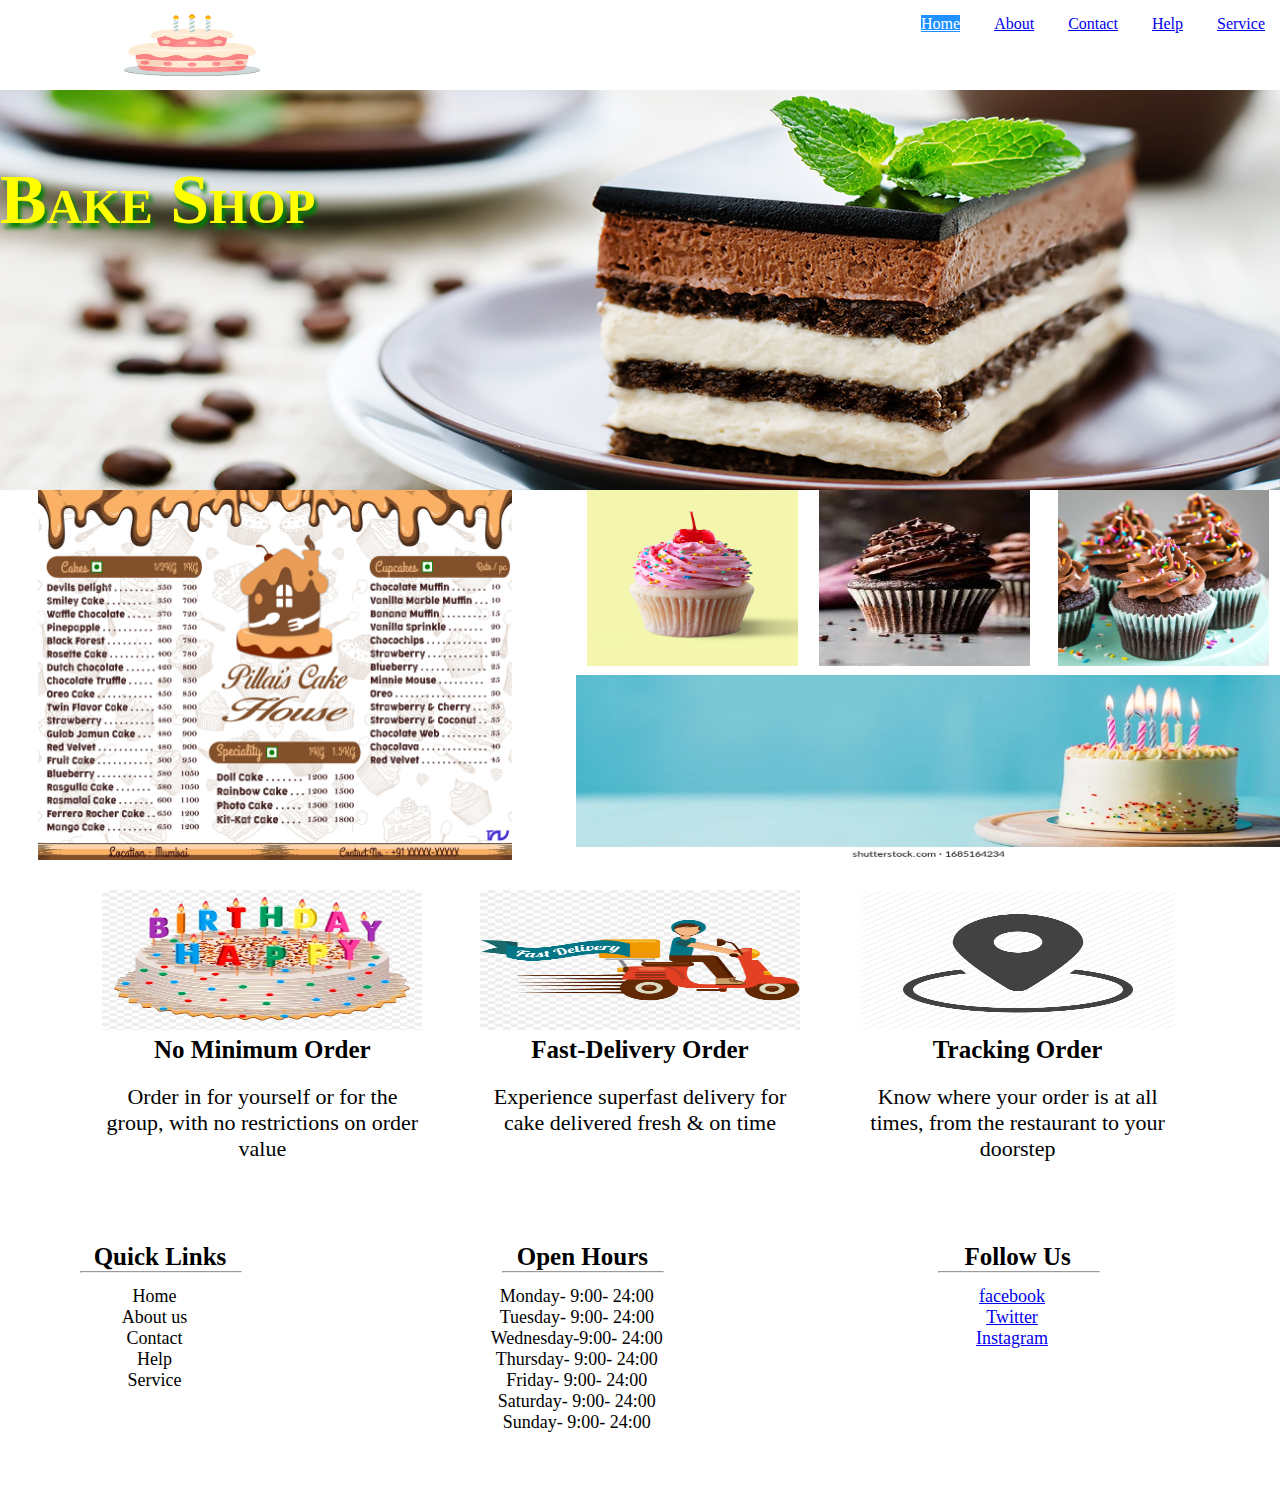
<file: index.html>
<html>
  <head>
    <title>Demo CSS</title>
     <link href="style.css" rel="stylesheet">
  </head> 
  <body>
      <div id="container">
        <div id="Menu">
           <div id="icon">
              <img src="icon.jpg">
           </div>
           <div id="menuItem">
             <ul>
               <li><a class="active" href="index.html">Home</a></li>
               <li><a href="about.html">About</a></li>
               <li><a href="contact.html">Contact</a></li>
               <li><a href="help.html">Help</a></li>
               <li><a href="service.html">Service</a></li>
             </ul>
           </div>
         </div>
        <div id="header">
         <div id="headerContent">
            <div>
                <h1>Bake Shop</h1>
            </div>
            <img src="cake2.jpg" />
         </div>
        </div>
        <div id="content">
           <div id="contentUp">
                <div id="contentUpLeft">
                    <img src="menu.jpg" style="height:100%;width:100%">
                 </div>
                <div id="contentUpRight">
                   <div id="contentUpRight1">
                       <div id="right1">
                         <img src="cupcake.jpg" style="height:100%; width:100%;">
                       </div>
                      <div id="right2">
                        <img src="cupcake.jpeg" style="height:100%; width:100%;">
                     </div>
                     <div id="right3">
                       <img src="cupcake2.jpg" style="height:100%; width:100%;">
                     </div>
                 </div>
                 <div id="contentUpRight2">
                     <img src="cake4.webp" style="height:100%; width:100%">
                </div>
             </div>
           </div>
           <div id="contentBelow">
             <div id="belowLeft">
               <img src="minimum.png" style="height:140px;
               width:100%;margin-top:30px;">
               <h3 style="margin-top:2%">No Minimum Order</h3>
               <p style="color:black""margin-top:2%">
               Order in for yourself or for the group, with no 
               restrictions on order value
               </p>
             </div>
             <div id="belowCenter">
                <img src="delivery.png" style="height:140px;
               width:100%;margin-top:30px;">
               <h3 style="margin-top:2%">Fast-Delivery Order</h3>
               <p style="color:black""margin-top:2%">
                Experience superfast delivery for 
                cake delivered fresh & on time
               </p>
             </div>
             <div id="belowRight">
               <img src="track.png" style="height:140px;
               width:100%;margin-top:30px;">
               <h3 style="margin-top:2%">Tracking Order</h3>
               <p style="color:black""margin-top:2%">
               Know where your order is at all times, 
               from the restaurant to your doorstep
               </p>
             </div>
           </div> 
        </div>
        <div id="footer">
       <div id  = "footerLeft"> <h3 style="margin-top:4%">Quick Links</h3> <hr style="width:50%">


<ol style= text-align:center;>
<dd>Home  </dd>
<dd>About us</  dd>
<dd>Contact</dd>
<dd>Help</dd>
<dd>Service</dd>
</ol>
</div>
<div id = "footerCenter"><h3 style="margin-top:4%">Open Hours</h3><hr style="width:50%" ></hr>
<ol style= text-align:center;>
<dd>Monday- 9:00- 24:00</dd>
<dd>Tuesday- 9:00- 24:00</  dd>
<dd>Wednesday-9:00- 24:00</  dd>
<dd>Thursday- 9:00- 24:00</  dd>
<dd>Friday- 9:00- 24:00</  dd>
<dd>Saturday- 9:00- 24:00</  dd>
<dd>Sunday- 9:00- 24:00</  dd>

</ol>
</div>
<div id = "footerRight">
<h3 style="margin-top:4%">Follow Us</h3><hr style="width:50%" ></hr>

<ol style= text-align:center;>
<dd><a href="#" >facebook</a></dd>
<dd><a href="#" >Twitter</  dd>
<dd><a href="#" >Instagram</dd>
</ol></div>

      </div>
</div>
</div>
  </body>
</html>
</file>
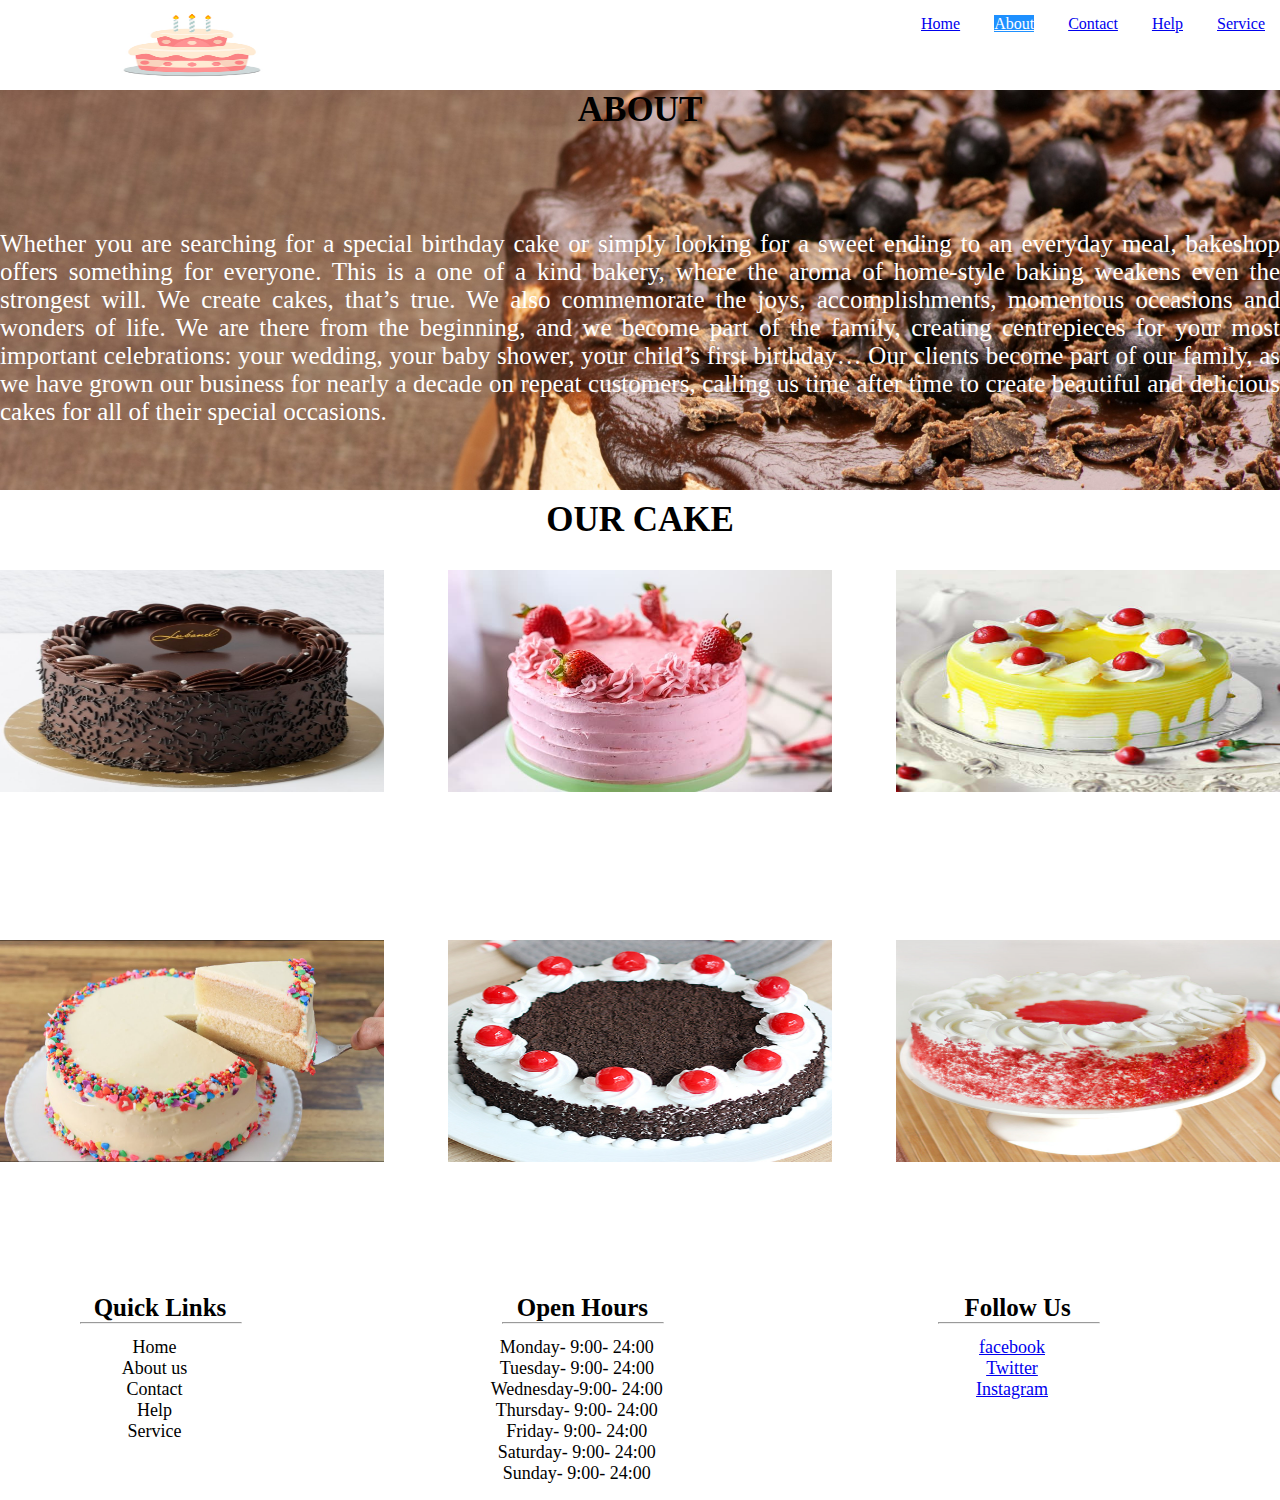
<file: about.html>
<html>
  <head>
    <title>Demo CSS</title>
     <link href="style.css" rel="stylesheet">
  </head> 
  <body>
      <div id="container">
        <div id="Menu">
           <div id="icon">
              <img src="icon.jpg">
           </div>
           <div id="menuItem">
             <ul>
               <li><a href="index.html">Home</a></li>
               <li><a  class="active" href="about.html">About</a></li>
               <li><a href="contact.html">Contact</a></li>
               <li><a href="help.html">Help</a></li>
               <li><a href="service.html">Service</a></li>
             </ul>
           </div>
         </div>
<div id = "header">

<div id ="aboutContent"><h1>ABOUT  </h1>
<p style = "position:relative;top:80px">Whether you are searching for a special birthday cake or simply looking for a sweet ending to an everyday meal, bakeshop offers something for everyone. This is a one of a kind bakery, where the aroma of home-style baking weakens even the strongest will.

We create cakes, that’s true. We also commemorate the joys, accomplishments, momentous occasions and wonders of life. We are there from the beginning, and we become part of the family, creating centrepieces for your most important celebrations: your wedding, your baby shower, your child’s first birthday…

Our clients become part of our family, as we have grown our business for nearly a decade on repeat customers, calling us time after time to create beautiful and delicious cakes for all of their special occasions.

</p>
<h1 style="margin-top:12%">OUR CAKE</h1>
</div>
</div>
<div id = "content"> 
<div id = "aboutUp">
<div id = "aboutUpLeft"> 
<img src= "chockalatecake.jpg"/>
</div>

<div id = "aboutUpCenter" >
<img src= "strawberrycake.jpg"/></div>


<div id ="aboutUpRight">
<img src= "pineapplecake.jpg" /></div>
</div>

<div id = "aboutBelow">
<div id = "aboutBelowLeft">
<img src= "vanillacakes.jpg"/></div>

<div id = "aboutBelowCenter">
<img src= "blackforestcake.jpg"/></div>

<div id ="aboutBelowRight">
<img src= "redvelvetcake.jpg"/></div>
</div>
</div>

 <div id="footer">
       <div id  = "footerLeft"> <h3 style="margin-top:20%">Quick Links</h3> <hr style="width:50%">


<ol style= text-align:center;>
<dd>Home  </dd>
<dd>About us</  dd>
<dd>Contact</dd>
<dd>Help</dd>
<dd>Service</dd>
</ol>
</div>
<div id = "footerCenter"><h3 style="margin-top:20%">Open Hours</h3><hr style="width:50%" ></hr>
<ol style= text-align:center;>
<dd>Monday- 9:00- 24:00</dd>
<dd>Tuesday- 9:00- 24:00</  dd>
<dd>Wednesday-9:00- 24:00</  dd>
<dd>Thursday- 9:00- 24:00</  dd>
<dd>Friday- 9:00- 24:00</  dd>
<dd>Saturday- 9:00- 24:00</  dd>
<dd>Sunday- 9:00- 24:00</  dd>

</ol>
</div>
<div id = "footerRight">
<h3 style="margin-top:20%">Follow Us</h3><hr style="width:50%" ></hr>

<ol style= text-align:center;>
<dd><a href="#" >facebook</a></dd>
<dd><a href="#" >Twitter</  dd>
<dd><a href="#" >Instagram</dd>
</ol></div>
</div>
</body>
</html>
</file>
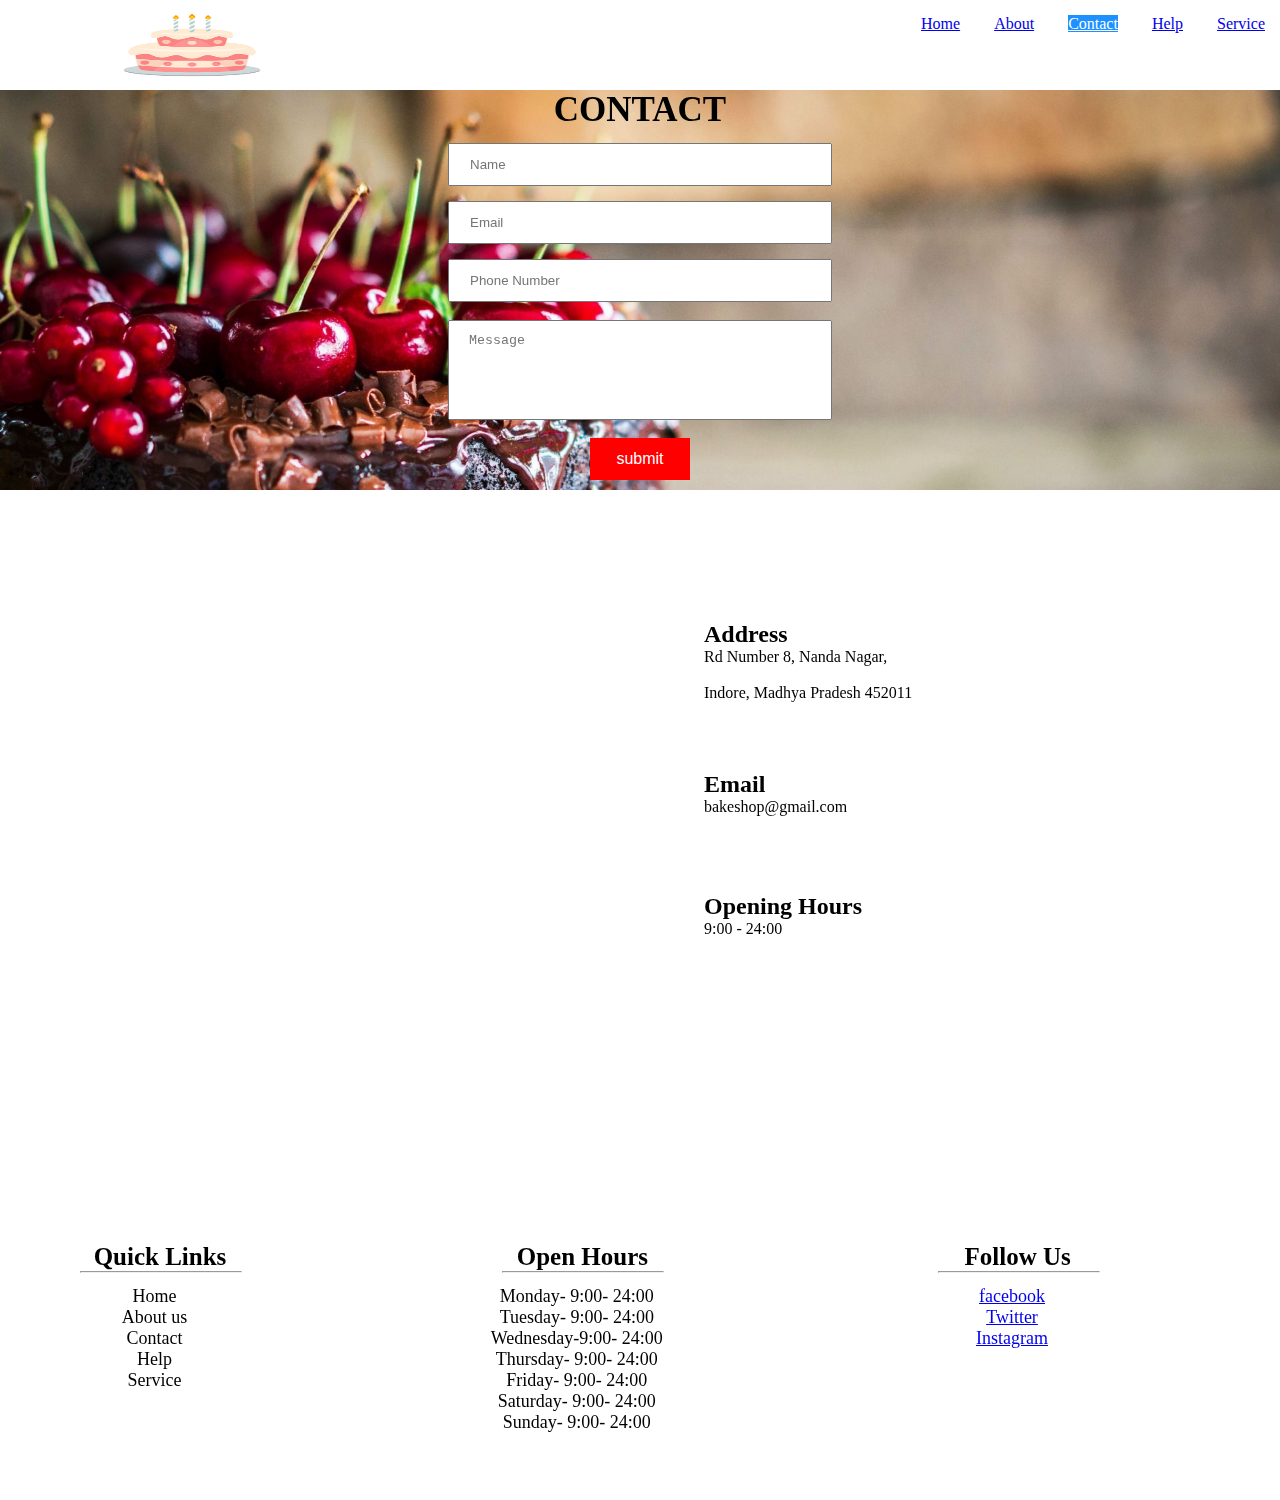
<file: contact.html>
<html>
  <head>
    <title>Demo CSS</title>
     <link href="style.css" rel="stylesheet">
  </head> 
  <body>
      <div id="container">
        <div id="Menu">
           <div id="icon">
              <img src="icon.jpg">
           </div>
           <div id="menuItem">
             <ul>
               <li><a href="index.html">Home</a></li>
               <li><a href="about.html">About</a></li>
               <li><a  class="active" href="contact.html">Contact</a></li>
               <li><a href="help.html">Help</a></li>
               <li><a href="service.html">Service</a></li>
             </ul>
           </div>
         </div>
       
<center>

<div id = "contactForm"> <h1>CONTACT </h1>
<input type= "text" placeholder= "Name" style="margin-top:1%">
<br><br>

<input type= "text" placeholder= "Email">
<br><br>

<input type= "value" placeholder= "Phone Number">
<br><br>
<textarea <input type= "text" placeholder= "Message"></textarea>
<br><br>
<button type="button" >submit</button>

</div>
</center>
<div id = "content">
<div id="locationLeft"><p><iframe src="https://www.google.com/maps/embed?pb=!1m18!1m12!1m3!1d3679.558167165059!2d75.87608791479535!3d22.74465808509442!2m3!1f0!2f0!3f0!3m2!1i1024!2i768!4f13.1!3m3!1m2!1s0x3962fd5e6173429b%3A0xd914efb556f0f7ad!2sRd%20Number%208%2C%20Nanda%20Nagar%2C%20Indore%2C%20Madhya%20Pradesh!5e0!3m2!1sen!2sin!4v1642078873605!5m2!1sen!2sin" width="400" height="300" style="border:0;" allowfullscreen="" loading="lazy"></iframe></p></div>
<div id = "locationRight"><h2 style="margin-top:10%">Address</h2><span> Rd Number 8, Nanda Nagar, </span> <br> <br> <span> Indore, Madhya Pradesh 452011</span>
<br><br><h2 style="margin-top:10%">Email</h2><span>bakeshop@gmail.com</span>
<h2 style="margin-top:15%">Opening Hours</h2>
<span>9:00 - 24:00</span></div>
</div>
 <div id="footer">
<div id  = "footerLeft"> <h3 style="margin-top:4%">Quick Links</h3> <hr style="width:50%">


<ol style= text-align:center;>
<dd>Home  </dd>
<dd>About us</  dd>
<dd>Contact</dd>
<dd>Help</dd>
<dd>Service</dd>
</ol>
</div>
<div id = "footerCenter"><h3 style="margin-top:4%">Open Hours</h3><hr style="width:50%" ></hr>
<ol style= text-align:center;>
<dd>Monday- 9:00- 24:00</dd>
<dd>Tuesday- 9:00- 24:00</  dd>
<dd>Wednesday-9:00- 24:00</  dd>
<dd>Thursday- 9:00- 24:00</  dd>
<dd>Friday- 9:00- 24:00</  dd>
<dd>Saturday- 9:00- 24:00</  dd>
<dd>Sunday- 9:00- 24:00</  dd>

</ol>
</div>
<div id = "footerRight">
<h3 style="margin-top:4%">Follow Us</h3><hr style="width:50%" ></hr>

<ol style= text-align:center;>
<dd><a href="#" >facebook</a></dd>
<dd><a href="#" >Twitter</  dd>
<dd><a href="#" >Instagram</dd>
</ol></div>

      </div>
</div>
</div>
  </body>
</html>
</file>
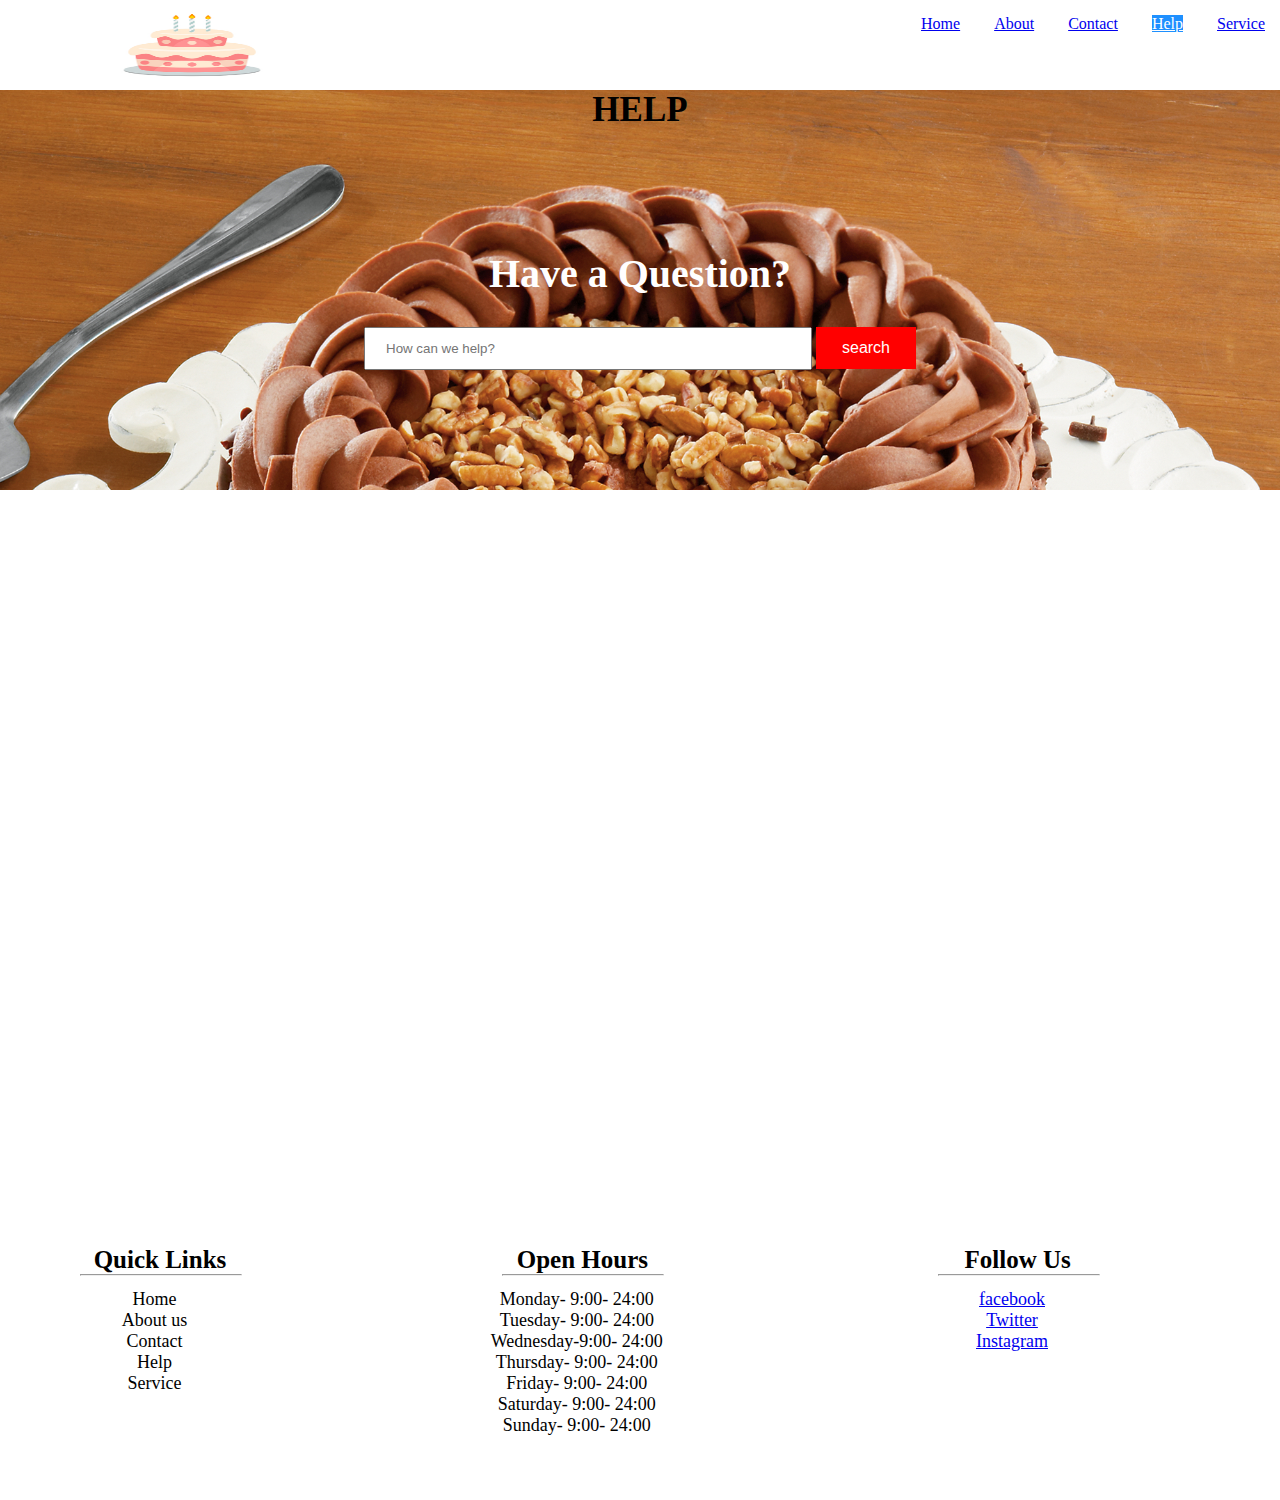
<file: help.html>
<html>
  <head>
    <title>Demo CSS</title>
     <link href="style.css" rel="stylesheet">
  </head> 
  <body>
      <div id="container">
        <div id="Menu">
           <div id="icon">
              <img src="icon.jpg">
           </div>
           <div id="menuItem">
             <ul>
               <li><a href="index.html">Home</a></li>
               <li><a href="about.html">About</a></li>
               <li><a href="contact.html">Contact</a></li>
               <li><a class="active" href="help.html">Help</a></li>
               <li><a href="service.html">Service</a></li>
             </ul>
           </div>
         </div>
<center>
<div id = "helpsearchbar"><h1>HELP</h1>
<h2 style = "position:relative;top:120px">Have a Question? </h2>
<input type= "text" placeholder = "How can we help?">
<button type= "button">search</button></div>
</center>
<div id = "content"></div>
<div id="footer">
       <div id  = "footerLeft"> <h3 style="margin-top:5%">Quick Links</h3> <hr style="width:50%">


<ol style= text-align:center;>
<dd>Home  </dd>
<dd>About us</  dd>
<dd>Contact</dd>
<dd>Help</dd>
<dd>Service</dd>
</ol>
</div>
<div id = "footerCenter"><h3 style="margin-top:5%">Open Hours</h3><hr style="width:50%" ></hr>
<ol style= text-align:center;>
<dd>Monday- 9:00- 24:00</dd>
<dd>Tuesday- 9:00- 24:00</  dd>
<dd>Wednesday-9:00- 24:00</  dd>
<dd>Thursday- 9:00- 24:00</  dd>
<dd>Friday- 9:00- 24:00</  dd>
<dd>Saturday- 9:00- 24:00</  dd>
<dd>Sunday- 9:00- 24:00</  dd>

</ol>
</div>
<div id = "footerRight">
<h3 style="margin-top:5%">Follow Us</h3><hr style="width:50%" ></hr>

<ol style= text-align:center;>
<dd><a href="#" >facebook</a></dd>
<dd><a href="#" >Twitter</  dd>
<dd><a href="#" >Instagram</dd>
</ol></div>

      </div>
</div>
</div>
  </body>
</html>
</file>
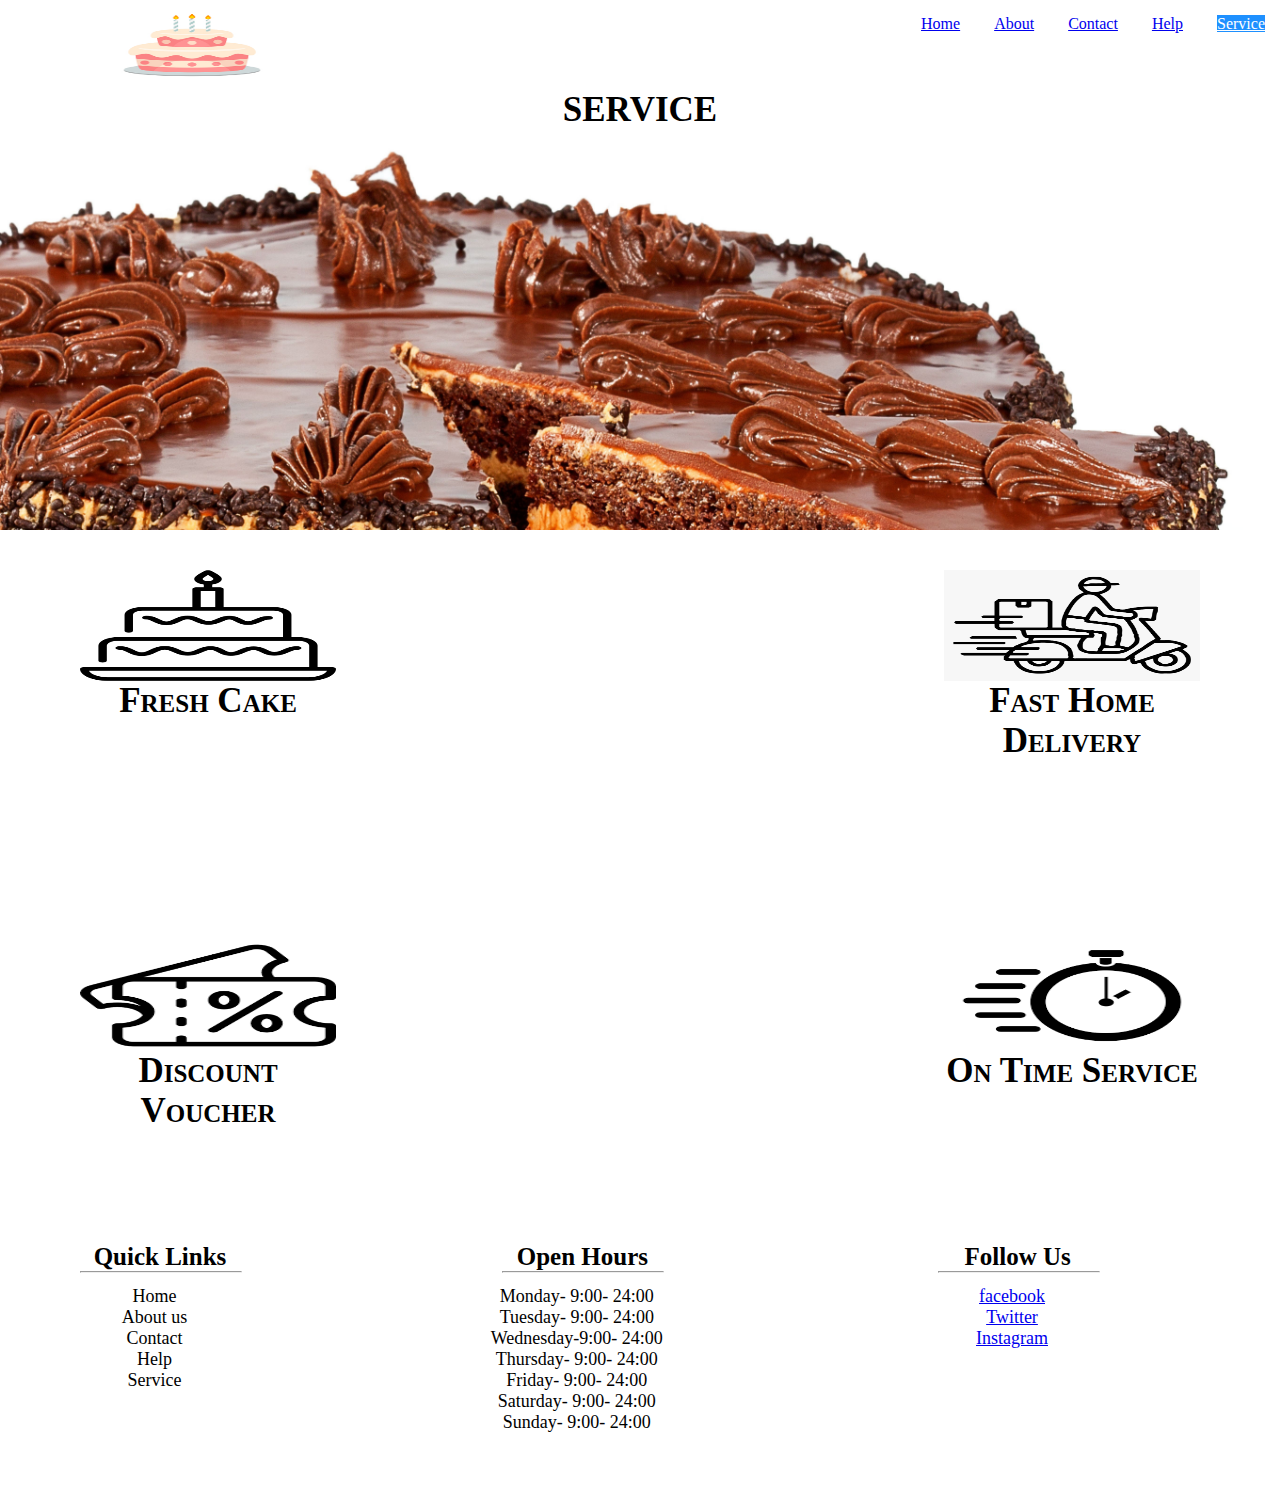
<file: service.html>
<html>
  <head>
    <title>Demo CSS</title>
     <link href="style.css" rel="stylesheet">
  </head> 
  <body>
      <div id="container">
        <div id="Menu">
           <div id="icon">
              <img src="icon.jpg">
           </div>
           <div id="menuItem">
             <ul>
               <li><a  href="index.html">Home</a></li>
               <li><a href="about.html">About</a></li>
               <li><a href="contact.html">Contact</a></li>
               <li><a href="help.html">Help</a></li>
               <li><a  class="active" href="service.html">Service</a></li>
             </ul>
           </div>
         </div>
       <div id = "header">
<div id = "service"><h1>SERVICE </h1>
<div id = "serviceimage">
</div>
</div>
</div>
<div id = "content">
<div id = "serviceUp">
<div id = "serviceUpLeft"> <img src="cakelogo.png" style="height:50%; width:100%;"><h1>Fresh Cake </h1></div>
<div id = "serviceUpRight"><img src="cakedelivery.png" style="height:50%; width:100%;"><h1>Fast Home Delivery </h1></div>
</div>
<div id = "serviceBelow">
<div id = "serviceBelowLeft"><img src="voucherlogo.png" style="height:50%; width:100%;"><h1>Discount Voucher </h1></div>
<div id = "serviceBelowRight"><img src="timeservicelogo.png" style="height:50%; width:100%;"><h1>On Time Service </h1></div>
</div>
</div>
<div id="footer">
       <div id  = "footerLeft"> <h3 style="margin-top:4%">Quick Links</h3> <hr style="width:50%">


<ol style= text-align:center;>
<dd>Home  </dd>
<dd>About us</  dd>
<dd>Contact</dd>
<dd>Help</dd>
<dd>Service</dd>
</ol>
</div>
<div id = "footerCenter"><h3 style="margin-top:4%">Open Hours</h3><hr style="width:50%" ></hr>
<ol style= text-align:center;>
<dd>Monday- 9:00- 24:00</dd>
<dd>Tuesday- 9:00- 24:00</  dd>
<dd>Wednesday-9:00- 24:00</  dd>
<dd>Thursday- 9:00- 24:00</  dd>
<dd>Friday- 9:00- 24:00</  dd>
<dd>Saturday- 9:00- 24:00</  dd>
<dd>Sunday- 9:00- 24:00</  dd>

</ol>
</div>
<div id = "footerRight">
<h3 style="margin-top:4%">Follow Us</h3><hr style="width:50%" ></hr>

<ol style= text-align:center;>
<dd><a href="#" >facebook</a></dd>
<dd><a href="#" >Twitter</  dd>
<dd><a href="#" >Instagram</dd>
</ol></div>

      </div>
</div>
</div>
</body>
</html>
</file>
<file: style.css>
*   /*Universal Selector*/
{
    margin:0;
}
body
{
    background:gray;
}
#container
{
    background:white;
    width:100%;
    height:1500px;
   
}
#menu
{
    height:90px;
   /*background:yellow; */
}
#header
{
    height:400px;
 /* background:linear-gradient(green,yellow);*/
     /*background:url('cake.jpg');*/
          background-repeat:no-repeat;
          background-size:cover;  
       }
       #content
       {
          height:740px;
         /*background:linear-gradient(pink,gray); */
         
       }
       #footer
       {
          height:270px;
         /* background:yellow;*/
       }
       #icon
       {
         /*background:black;*/
          width:30%;
          height:100%;
          float:left;
       }
       #menuItem
       {
        /* background:pink; */
         width:70%;
         height:100%;
         float:right;
       }
       #menu #icon img
       {
         height:100%;
         width:50%;
         margin-left:25%;
       }
       ul
       {
          list-style:none;
          float:right;
       }
      
        a.active {
        color: white;
        background-color: dodgerblue;
}
       ul li
       {
          display:inline-block;
          margin:15px;
       }
       #header #headerContent img
       {
          height:100%;
          width:100%;
       }
       #header #headerContent div h1
       {
         position:absolute;
         margin-top:70px;
         font-size:70px;
         color:yellow;
         text-shadow:3px 5px 4px green;
       }
       #contentUp
       {
         height:50%;
         width:100%;
         /*background:orange;*/ 
       }
       #contentBelow
       {
         height:50%;
         width:100%;
        /*background:green;*/ 
       }
       #contentUpLeft
       {
          width:37%;
          height:100%;
          margin-left:3%;
         /* background:white; */
          float:left;
       }
       #contentUpRight
       {
          width:55%;
          height:100%;
         /* background:yellow;*/
          float:right;
       }
       #contentUpRight1
       {
          width:100%;
          height:50%;
         /* background:red; */
       } 
       #contentUpRight2
       {
          width:100%;
          height:50%;
         /* background:gray;*/
       } 
       #right1
       {
         height:95%;
         width:30%;
        /* background:green; */
         float:left;
         margin-left:1.5%;
       }
       #right2
       {
         height:95%;
         width:30%;
        /* background:pink;*/
         float:left;
         margin-left:3%;
       }
       #right3
       {
         height:95%;
         width:30%;
        /* background:#756f0b; */
         float:right;
         margin-right:1.5%;
}
#belowLeft
{
  /* background:red; */
   width:25%;
   height:100%;
   float:left;
   margin-left:8%;
  
}
#belowCenter
{
  /* background:white; */
   width:25%;
   height:100%;
   float:left;
   margin-left:4.5%;
}
#belowRight
{
  /* background:pink; */
   width:25%;
   height:100%;
   float:right;
   margin-right:8%;
}
h3
{
   font-size:25px;
    text-align:center;
}
p
{
font-size:22px;
 text-align:center;
 margin-top:20px;
font-family: "Times New Roman";
}
#footerLeft
{
/*background:red;*/
width:25%;
height:100%;
float:left;
margin-right:8%;

}
#footerCenter
{
/*background:blue;*/
width:25%;
height:100%;
float:left;
 margin-right:8%;

}
#footerRight
{
/*background:pink;*/
width:25%;
height:100%;
float:right;
 margin-right:8%;

}
ol 
{
margin-right:16%;
margin-top:4%;
font-size: 18px;
list-style: none;

}
hr
{
margin-left:25%;
}


#header #aboutContent
{
height:400px;
    /*background:linear-gradient(green,yellow);*/
     background:url('birthdaycake1.jpg');
          background-repeat:no repeat;
          background-size:cover; 
 
}
#aboutContent  p
{

  text-align: justify;
color:white;
font-size:25px;
font-family: "Times New Roman";
}
h1 
{
font-size:35px;
text-align:center;

}

 #aboutUp 
       {
         height:50%;
         width:100%;
         /*background:orange;*/
       }
       #aboutBelow
       {
         height:50%;
         width:100%;
       /* background:green;*/
       }
 #aboutUpLeft img 
{
margin-top:80px;
height:60%;
 width:30%;
background:black;
float:left;

}


#aboutUpCenter img
{
margin-top:80px;
height:60%;
 width:30%;
background:black;
float:left;
margin-left:5%;

}

#aboutUpRight   img
{ 
margin-top:80px;

height:60%;
width:30%;
background:black;
float:right;
}

#aboutBelowLeft  img
{
margin-top:80px;
height:60%;
width:30%;
background:black;
float:left;
}

 #aboutBelowCenter img
{
margin-top:80px;
height:60%;
 width:30%;
background:black;
float:left;
margin-left:5%;
}
 #aboutBelowRight  img
{
margin-top:80px;
height:60%;
width:30%;
background:black;
float:right;
}

#contactForm
{
height:400px;
 background:url('cherries.jpg');
 background-repeat:no repeat;
 background-size:cover; 
}

input {
    width: 30%;
  padding: 12px 20px;
margin-top:-3px;
}
textarea {
  
  width: 30%;
   height:100px;
   padding: 12px 20px;
  box-sizing: border-box;
 resize: none;
 
}
button{
 background-color: red;
  border: none;
  color: white;
  padding: 12px 12px;
 font-size: 16px;
  cursor: pointer;
  width: 100px;
  }
button:hover {
  background-color: #3e8e41;
}
#locationLeft
{

margin-top:80px;
height:35%;
width:40%;
/*background:black;*/
float:left;
}
 
#locationRight
{
margin-top:80px;
height:35%;
width:40%;
/*background:black;*/
float:right;
margin-right:5%;
}

#helpsearchbar
{
height:400px;
background:url('helpcake.jpg');
 background-repeat:no repeat;
background-size:cover; 
}
#helpsearchbar input {
margin-top:150px;
    width: 35%;
  padding: 12px 20px;

}
#helpsearchbar h2
{
color:white;
font-size:40px;
}
#content
{
}
#header #service
{
}
#header #serviceimage
{
height:400px;

background:url('servicecake.jpg');
background-repeat:no repeat;
background-size:cover; 
}


  #serviceUp
       {
         height:50%;
         width:100%;
         /*background:orange;*/
       }
       #serviceBelow
       {
         height:50%;
         width:100%;
        /*background:green;*/
       }
#serviceUpLeft 
{
margin-top:80px;
margin-left:80px;
height:60%;
width:20%;
/*background:white;*/
float:left;

}



#serviceUpRight  
{
margin-top:80px;
margin-Right:80px;
height:60%;
width:20%;
/*background:black;*/
float:right;
}

#serviceBelowLeft  
{
margin-top:80px;
margin-Left:80px;
height:60%;
width:20%;
/*background:black;*/
float:left;
}


#serviceBelowRight  
{
margin-top:80px;
margin-Right:80px;
height:60%;
width:20%;
/*background:black;*/
float:Right;
}

h1
{
  font-variant: small-caps;
}
</file>
